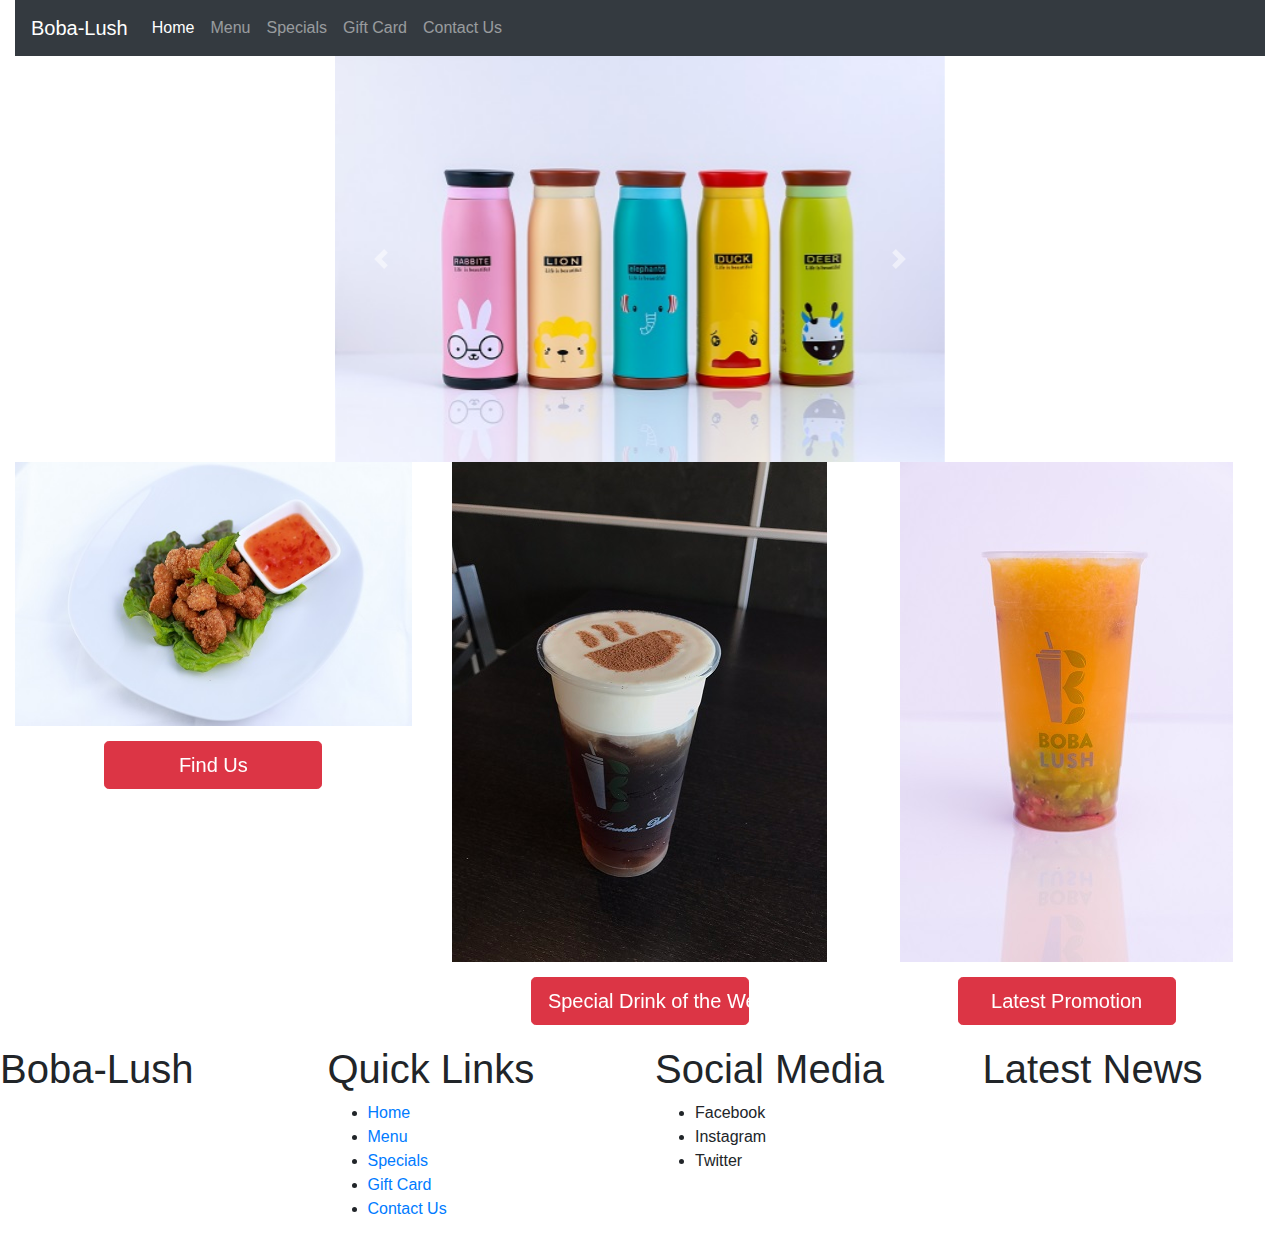
<file: index.html>
<!doctype html>
<html lang="en">
    <head>
        <!-- Required meta tags -->
        <meta charset="utf-8">
        <meta name="viewport" content="width=device-width, initial-scale=1, shrink-to-fit=no">

        <!-- Bootstrap CSS -->
        <link href="css/bootstrap.min.css" rel="stylesheet">
        <link rel="stylesheet" href="css/bootstrap-grid.min.css">
        <link rel="stylesheet" href="css/style.css">

        <title>Welcome to Boba-Lush</title>
    </head>
    <body>
        <div class="container-fluid">

            <!-- Nagivation Bar session --> 
            <div class="row">
                <div class="col-sm-12">
                    <nav class="navbar navbar-expand-lg navbar-dark bg-dark">
                        <a class="navbar-brand" href="#">Boba-Lush</a>
                        <button class="navbar-toggler" type="button" data-toggle="collapse" data-target="#navbarSupportedContent" aria-controls="navbarSupportedContent" aria-expanded="false" aria-label="Toggle navigation">
                            <span class="navbar-toggler-icon"></span>
                        </button>

                        <div class="collapse navbar-collapse" id="navbarSupportedContent">
                            <ul class="navbar-nav mr-auto">
                                <li class="nav-item active">
                                    <a class="nav-link" href="#">Home <span class="sr-only">(current)</span></a>
                                </li>
                                
                                <li class="nav-item dropdown">
                                    <a href="menu.html" class="nav-link dropbtn">Menu</a>
                                    <div class="dropdown-content">
                                        <a href="#">Milk Tea</a>
                                        <a href="#">Fruit Tea</a>
                                        <a href="#">Smoothie</a>
                                        <a href="#">Slushie</a>
                                        <a href="#">Hot Tea</a>
                                        <a href="#">Classics</a>
                                    </div>
                                </li>


                                <li class="nav-item">
                                    <a class="nav-link" href="specials.html">Specials</a>
                                </li>
                                <li class="nav-item">
                                    <a class="nav-link" href="giftcard.html">Gift Card</a>
                                </li>
                                <li class="nav-item">
                                    <a class="nav-link" href="contactus.html">Contact Us</a>
                                </li>
                            </ul>

                        </div>
                    </nav>
                </div>
            </div>

            <!-- Slide Show session --> 
            <div class="slideShow">
                <div class="row">
                    <div class="col"></div>
                    <div class="col-sm-12 col-md-6 col-lg-6">
                        <div id="mainCarousel" class="carousel slide " data-ride="carousel">
                            <div class="carousel-inner slidePics" role="listbox">
                                <div class="carousel-item active">
                                    <!-- d-block class gives display of block, make sure there's a line in the center. img-fluid helps adjust when the size changes-->
                                    <img class="d-block img-fluid" src="images/Animal_bottles.jpg" alt="First slide" style="width:100%; height:50%;">
                                </div>
                                <div class="carousel-item">
                                    <img class="d-block img-fluid" src="images/Avocado_smoothie.jpg" alt="Second slide" style="width:300px; height:500px;">
                                </div>
                                <div class="carousel-item">
                                    <img class="d-block img-fluid" src="images/Casava_waffle_cake.jpg" alt="Third slide" style="width:100%; height:50%;">
                                </div>
                            </div>
                            <a class="carousel-control-prev" href="#mainCarousel" role="button" data-slide="prev">
                                <span class="carousel-control-prev-icon" aria-hidden="true"></span>
                                <span class="sr-only">Previous</span>
                            </a>
                            <a class="carousel-control-next" href="#mainCarousel" role="button" data-slide="next">
                                <span class="carousel-control-next-icon" aria-hidden="true"></span>
                                <span class="sr-only">Next</span>
                            </a>
                        </div>
                    </div>
                    <div class="col"></div>
                </div>
            </div>

            <!-- Features session --> 
            <div class="featureSession">
                 <div class="row">
                    <div class="col-sm-12">
                        <div class="row">
                            <div class="col-sm-12 col-lg-4">
                                <img class="img-fluid imgCenter" src="images/Chicken_popcorns.jpg">
                                <div class="row">
                                    <div class="col-sm-12">
                                        <button type="button" class="btn btn-danger btn-lg btnCenter">Find Us</button>
                                    </div>
                                </div>
                            </div>
                            <div class="col-sm-12 col-lg-4">
                                <img class="img-fluid imgCenter" src="images/Cold-brew_coffee.jpg">
                                <div class="row">
                                    <div class="col-sm-12">
                                        <button type="button" class="btn btn-danger btn-lg btnCenter">Special Drink of the Week</button>
                                    </div>
                                </div>
                            </div>
                            <div class="col-sm-12 col-lg-4">
                                <img class="img-fluid imgCenter" src="images/Fruit_tea.jpg">
                                <div class="row">
                                    <div class="col-sm-12">
                                        <button type="button" class="btn btn-danger btn-lg btnCenter">Latest Promotion</button>
                                    </div>
                                </div>
                            </div>
                        </div>
                    </div>
                </div>
            </div>
        </div>

        <!-- Footer session --> 
        <footer class="footer">
            <div class="row">
                <div class="col-6 col-sm-6 col-md-3">
                    <h1>Boba-Lush</h1>
                    
                </div>
                <div class="col-6 col-sm-6 col-md-3">
                    <h1>Quick Links</h1>
                    <ul>
                        <li><a href="#">Home</a></li>
                        <li><a href="menu.html">Menu</a></li>
                        <li><a href="specials.html">Specials</a></li>
                        <li><a href="giftcard.html">Gift Card</a></li>
                        <li><a href="contactus.html">Contact Us</a></li>
                    </ul>
                </div>
                <div class="col-6 col-sm-6 col-md-3">
                    <h1>Social Media</h1>
                    <ul>
                        <li>Facebook</li>
                        <li>Instagram</li>
                        <li>Twitter</li>
                    </ul>
                </div>
                <div class="col-6 col-sm-6 col-md-3">
                    <h1>Latest News</h1>
                </div>
            </div>
        </footer>

        <!-- Optional JavaScript -->
        <!-- jQuery first, then Popper.js, then Bootstrap JS -->
        <script src="https://code.jquery.com/jquery-3.3.1.slim.min.js" integrity="sha384-q8i/X+965DzO0rT7abK41JStQIAqVgRVzpbzo5smXKp4YfRvH+8abtTE1Pi6jizo" crossorigin="anonymous"></script>
        <script src="https://cdnjs.cloudflare.com/ajax/libs/popper.js/1.14.3/umd/popper.min.js" integrity="sha384-ZMP7rVo3mIykV+2+9J3UJ46jBk0WLaUAdn689aCwoqbBJiSnjAK/l8WvCWPIPm49" crossorigin="anonymous"></script>
        <script src="js/bootstrap.min.js"></script>
    </body>
</html>
</file>
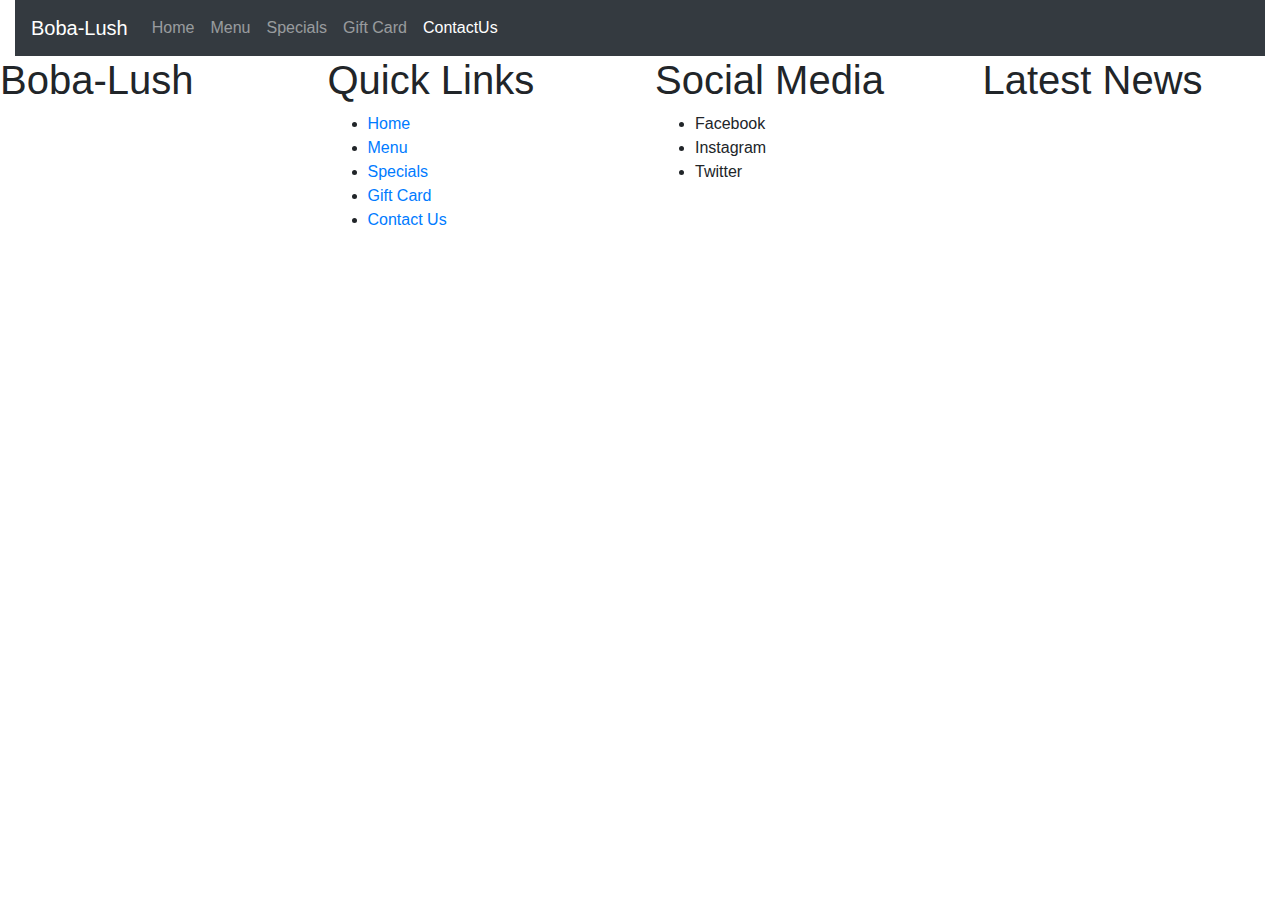
<file: contactus.html>
<!doctype html>
<html lang="en">
    <head>
        <!-- Required meta tags -->
        <meta charset="utf-8">
        <meta name="viewport" content="width=device-width, initial-scale=1, shrink-to-fit=no">

        <!-- Bootstrap CSS -->
        <link href="css/bootstrap.min.css" rel="stylesheet">
        <link rel="stylesheet" href="css/bootstrap-grid.min.css">
        <link rel="stylesheet" href="css/style.css">

        <title>Welcome to Boba-Lush</title>
    </head>
    <body>
        <div class="container-fluid">

            <!-- Nagivation Bar session --> 
            <div class="row">
                <div class="col-sm-12">
                    <nav class="navbar navbar-expand-lg navbar-dark bg-dark">
                        <a class="navbar-brand" href="#">Boba-Lush</a>
                        <button class="navbar-toggler" type="button" data-toggle="collapse" data-target="#navbarSupportedContent" aria-controls="navbarSupportedContent" aria-expanded="false" aria-label="Toggle navigation">
                            <span class="navbar-toggler-icon"></span>
                        </button>

                        <div class="collapse navbar-collapse" id="navbarSupportedContent">
                            <ul class="navbar-nav mr-auto">
                                <li class="nav-item">
                                    <a class="nav-link" href="index.html">Home <span class="sr-only">(current)</span></a>
                                </li>
                                
                                <li class="nav-item dropdown">
                                    <a href="menu.html" class="nav-link dropbtn">Menu</a>
                                    <div class="dropdown-content">
                                        <a href="#">Milk Tea</a>
                                        <a href="#">Fruit Tea</a>
                                        <a href="#">Smoothie</a>
                                        <a href="#">Slushie</a>
                                        <a href="#">Hot Tea</a>
                                        <a href="#">Classics</a>
                                    </div>
                                </li>


                                <li class="nav-item">
                                    <a class="nav-link" href="specials.html">Specials</a>
                                </li>
                                <li class="nav-item">
                                    <a class="nav-link" href="giftcard.html">Gift Card</a>
                                </li>
                                <li class="nav-item active">
                                    <a class="nav-link" href="#">ContactUs</a>
                                </li>
                            </ul>

                        </div>
                    </nav>
                </div>
            </div>
        </div>
           
        <!-- Footer session --> 
        <footer class="footer">
            <div class="row">
                <div class="col-6 col-sm-6 col-md-3">
                    <h1>Boba-Lush</h1>
                    
                </div>
                <div class="col-6 col-sm-6 col-md-3">
                    <h1>Quick Links</h1>
                    <ul>
                        <li><a href="index.html">Home</a></li>
                        <li><a href="menu.html">Menu</a></li>
                        <li><a href="specials.html">Specials</a></li>
                        <li><a href="giftcard.html">Gift Card</a></li>
                        <li><a href="#">Contact Us</a></li>
                    </ul>
                </div>
                <div class="col-6 col-sm-6 col-md-3">
                    <h1>Social Media</h1>
                    <ul>
                        <li>Facebook</li>
                        <li>Instagram</li>
                        <li>Twitter</li>
                    </ul>
                </div>
                <div class="col-6 col-sm-6 col-md-3">
                    <h1>Latest News</h1>
                </div>
            </div>
        </footer>

        <!-- Optional JavaScript -->
        <!-- jQuery first, then Popper.js, then Bootstrap JS -->
        <script src="https://code.jquery.com/jquery-3.3.1.slim.min.js" integrity="sha384-q8i/X+965DzO0rT7abK41JStQIAqVgRVzpbzo5smXKp4YfRvH+8abtTE1Pi6jizo" crossorigin="anonymous"></script>
        <script src="https://cdnjs.cloudflare.com/ajax/libs/popper.js/1.14.3/umd/popper.min.js" integrity="sha384-ZMP7rVo3mIykV+2+9J3UJ46jBk0WLaUAdn689aCwoqbBJiSnjAK/l8WvCWPIPm49" crossorigin="anonymous"></script>
        <script src="js/bootstrap.min.js"></script>
    </body>
</html>
</file>
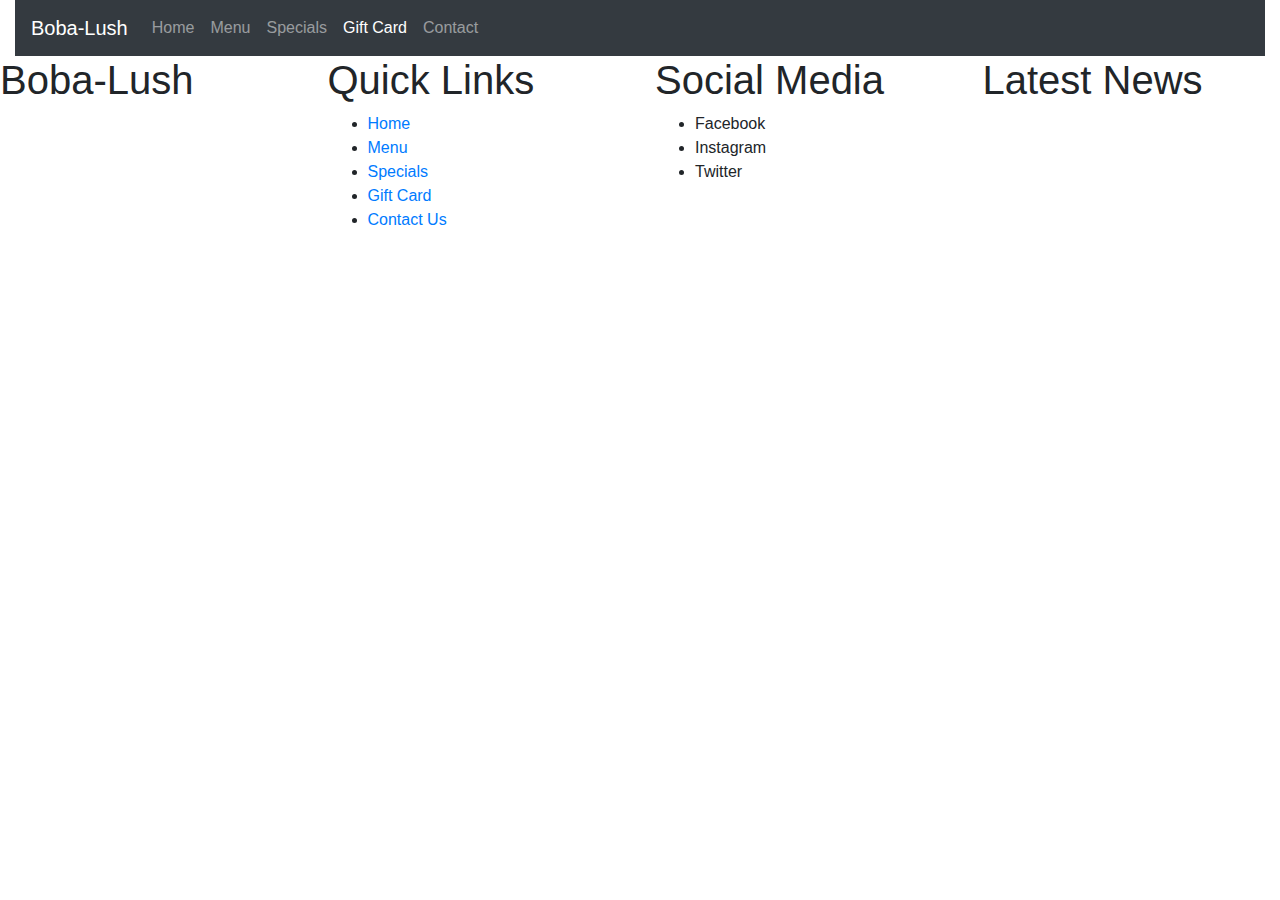
<file: giftcard.html>
<!doctype html>
<html lang="en">
    <head>
        <!-- Required meta tags -->
        <meta charset="utf-8">
        <meta name="viewport" content="width=device-width, initial-scale=1, shrink-to-fit=no">

        <!-- Bootstrap CSS -->
        <link href="css/bootstrap.min.css" rel="stylesheet">
        <link rel="stylesheet" href="css/bootstrap-grid.min.css">
        <link rel="stylesheet" href="css/style.css">

        <title>Welcome to Boba-Lush</title>
    </head>
    <body>
        <div class="container-fluid">

            <!-- Nagivation Bar session --> 
            <div class="row">
                <div class="col-sm-12">
                    <nav class="navbar navbar-expand-lg navbar-dark bg-dark">
                        <a class="navbar-brand" href="#">Boba-Lush</a>
                        <button class="navbar-toggler" type="button" data-toggle="collapse" data-target="#navbarSupportedContent" aria-controls="navbarSupportedContent" aria-expanded="false" aria-label="Toggle navigation">
                            <span class="navbar-toggler-icon"></span>
                        </button>

                        <div class="collapse navbar-collapse" id="navbarSupportedContent">
                            <ul class="navbar-nav mr-auto">
                                <li class="nav-item">
                                    <a class="nav-link" href="index.html">Home <span class="sr-only">(current)</span></a>
                                </li>
                                
                                <li class="nav-item dropdown">
                                    <a href="menu.html" class="nav-link dropbtn">Menu</a>
                                    <div class="dropdown-content">
                                        <a href="#">Milk Tea</a>
                                        <a href="#">Fruit Tea</a>
                                        <a href="#">Smoothie</a>
                                        <a href="#">Slushie</a>
                                        <a href="#">Hot Tea</a>
                                        <a href="#">Classics</a>
                                    </div>
                                </li>


                                <li class="nav-item">
                                    <a class="nav-link" href="specials.html">Specials</a>
                                </li>
                                <li class="nav-item active">
                                    <a class="nav-link" href="#">Gift Card</a>
                                </li>
                                <li class="nav-item">
                                    <a class="nav-link" href="contactus.html">Contact</a>
                                </li>
                            </ul>

                        </div>
                    </nav>
                </div>
            </div>

            <!-- Slide Show session --> 
            
        </div>

        <!-- Footer session --> 
        <footer class="footer">
            <div class="row">
                <div class="col-6 col-sm-6 col-md-3">
                    <h1>Boba-Lush</h1>
                    
                </div>
                <div class="col-6 col-sm-6 col-md-3">
                    <h1>Quick Links</h1>
                    <ul>
                        <li><a href="index.html">Home</a></li>
                        <li><a href="menu.html">Menu</a></li>
                        <li><a href="specials.html">Specials</a></li>
                        <li><a href="#">Gift Card</a></li>
                        <li><a href="contactus.html">Contact Us</a></li>
                    </ul>
                </div>
                <div class="col-6 col-sm-6 col-md-3">
                    <h1>Social Media</h1>
                    <ul>
                        <li>Facebook</li>
                        <li>Instagram</li>
                        <li>Twitter</li>
                    </ul>
                </div>
                <div class="col-6 col-sm-6 col-md-3">
                    <h1>Latest News</h1>
                </div>
            </div>
        </footer>

        <!-- Optional JavaScript -->
        <!-- jQuery first, then Popper.js, then Bootstrap JS -->
        <script src="https://code.jquery.com/jquery-3.3.1.slim.min.js" integrity="sha384-q8i/X+965DzO0rT7abK41JStQIAqVgRVzpbzo5smXKp4YfRvH+8abtTE1Pi6jizo" crossorigin="anonymous"></script>
        <script src="https://cdnjs.cloudflare.com/ajax/libs/popper.js/1.14.3/umd/popper.min.js" integrity="sha384-ZMP7rVo3mIykV+2+9J3UJ46jBk0WLaUAdn689aCwoqbBJiSnjAK/l8WvCWPIPm49" crossorigin="anonymous"></script>
        <script src="js/bootstrap.min.js"></script>
    </body>
</html>
</file>
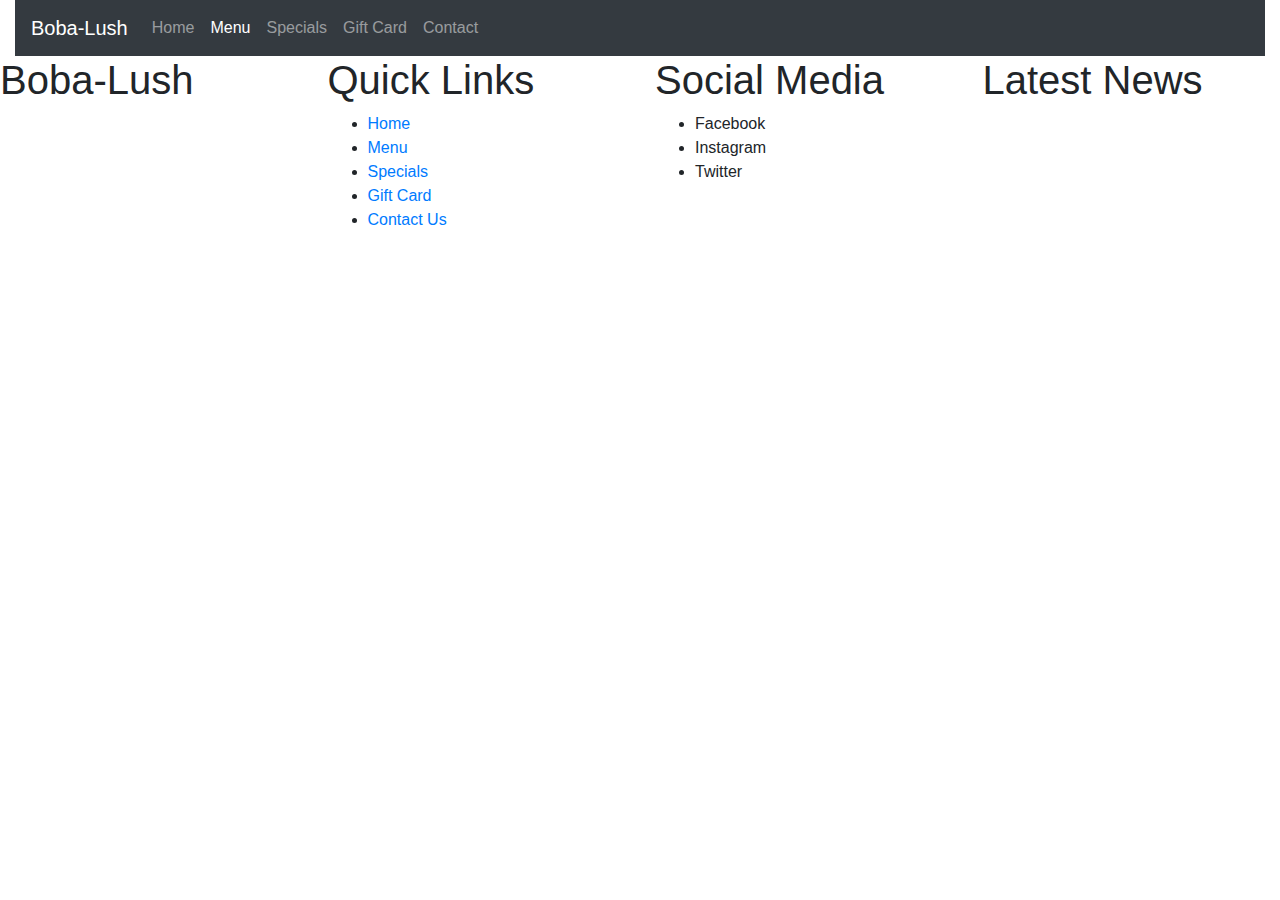
<file: menu.html>
<!doctype html>
<html lang="en">
    <head>
        <!-- Required meta tags -->
        <meta charset="utf-8">
        <meta name="viewport" content="width=device-width, initial-scale=1, shrink-to-fit=no">

        <!-- Bootstrap CSS -->
        <link href="css/bootstrap.min.css" rel="stylesheet">
        <link rel="stylesheet" href="css/bootstrap-grid.min.css">
        <link rel="stylesheet" href="css/style.css">

        <title>Welcome to Boba-Lush</title>
    </head>
    <body>
        <div class="container-fluid">

            <!-- Nagivation Bar session --> 
            <div class="row">
                <div class="col-sm-12">
                    <nav class="navbar navbar-expand-lg navbar-dark bg-dark">
                        <a class="navbar-brand" href="#">Boba-Lush</a>
                        <button class="navbar-toggler" type="button" data-toggle="collapse" data-target="#navbarSupportedContent" aria-controls="navbarSupportedContent" aria-expanded="false" aria-label="Toggle navigation">
                            <span class="navbar-toggler-icon"></span>
                        </button>

                        <div class="collapse navbar-collapse" id="navbarSupportedContent">
                            <ul class="navbar-nav mr-auto">
                                <li class="nav-item">
                                    <a class="nav-link" href="index.html">Home <span class="sr-only">(current)</span></a>
                                </li>
                                
                                <li class="nav-item dropdown active">
                                    <a href="#" class="nav-link dropbtn">Menu</a>
                                    <div class="dropdown-content">
                                        <a href="#">Milk Tea</a>
                                        <a href="#">Fruit Tea</a>
                                        <a href="#">Smoothie</a>
                                        <a href="#">Slushie</a>
                                        <a href="#">Hot Tea</a>
                                        <a href="#">Classics</a>
                                    </div>
                                </li>


                                <li class="nav-item">
                                    <a class="nav-link" href="specials.html">Specials</a>
                                </li>
                                <li class="nav-item">
                                    <a class="nav-link" href="giftcard.html">Gift Card</a>
                                </li>
                                <li class="nav-item">
                                    <a class="nav-link" href="contactus.html">Contact</a>
                                </li>
                            </ul>

                        </div>
                    </nav>
                </div>
            </div>

           
        </div>

        <!-- Footer session --> 
        <footer class="footer">
            <div class="row">
                <div class="col-6 col-sm-6 col-md-3">
                    <h1>Boba-Lush</h1>
                    
                </div>
                <div class="col-6 col-sm-6 col-md-3">
                    <h1>Quick Links</h1>
                    <ul>
                        <li><a href="index.html">Home</a></li>
                        <li><a href="#">Menu</a></li>
                        <li><a href="specials.html">Specials</a></li>
                        <li><a href="giftcard.html">Gift Card</a></li>
                        <li><a href="contactus.html">Contact Us</a></li>
                    </ul>
                </div>
                <div class="col-6 col-sm-6 col-md-3">
                    <h1>Social Media</h1>
                    <ul>
                        <li>Facebook</li>
                        <li>Instagram</li>
                        <li>Twitter</li>
                    </ul>
                </div>
                <div class="col-6 col-sm-6 col-md-3">
                    <h1>Latest News</h1>
                </div>
            </div>
        </footer>

        <!-- Optional JavaScript -->
        <!-- jQuery first, then Popper.js, then Bootstrap JS -->
        <script src="https://code.jquery.com/jquery-3.3.1.slim.min.js" integrity="sha384-q8i/X+965DzO0rT7abK41JStQIAqVgRVzpbzo5smXKp4YfRvH+8abtTE1Pi6jizo" crossorigin="anonymous"></script>
        <script src="https://cdnjs.cloudflare.com/ajax/libs/popper.js/1.14.3/umd/popper.min.js" integrity="sha384-ZMP7rVo3mIykV+2+9J3UJ46jBk0WLaUAdn689aCwoqbBJiSnjAK/l8WvCWPIPm49" crossorigin="anonymous"></script>
        <script src="js/bootstrap.min.js"></script>
    </body>
</html>
</file>
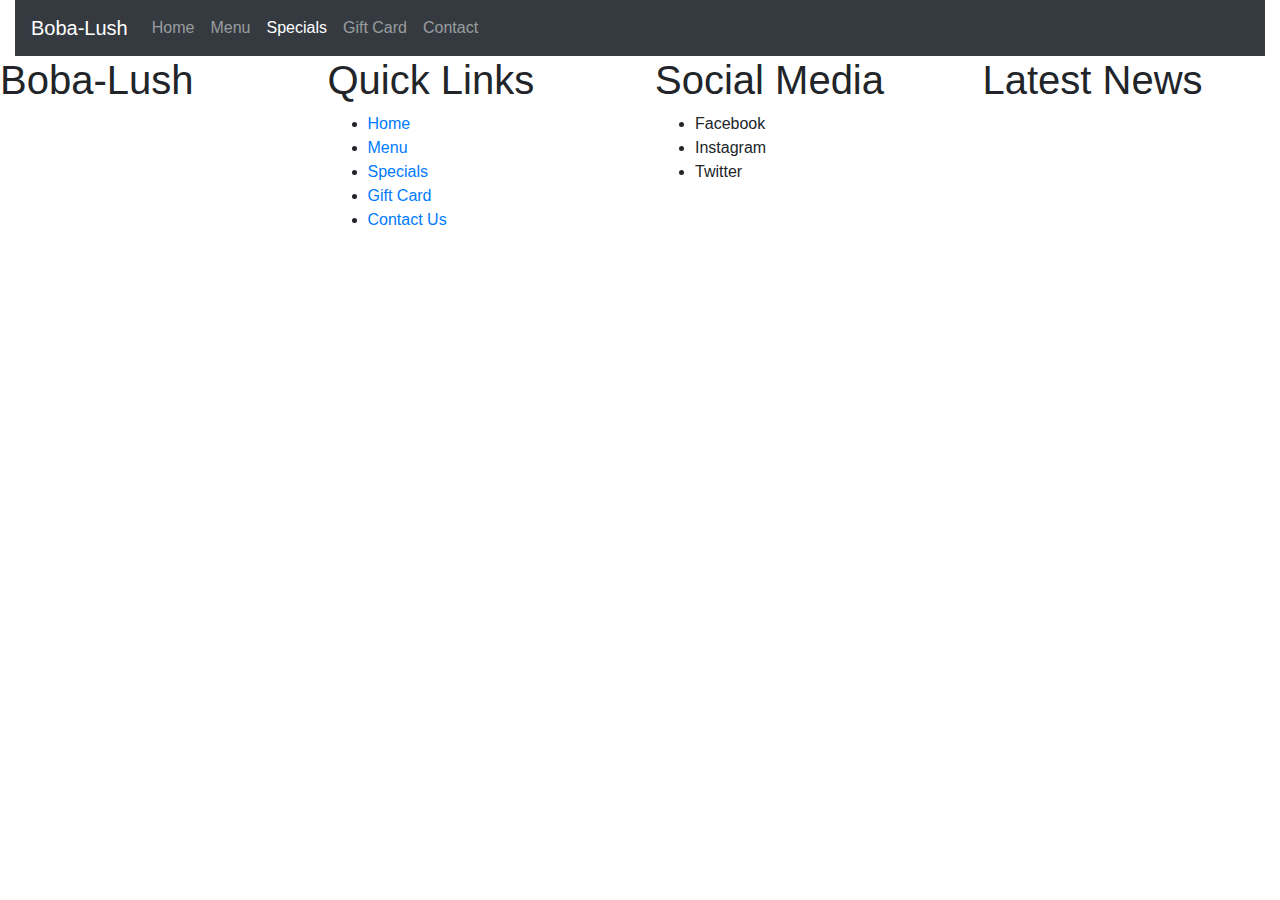
<file: specials.html>
<!doctype html>
<html lang="en">
    <head>
        <!-- Required meta tags -->
        <meta charset="utf-8">
        <meta name="viewport" content="width=device-width, initial-scale=1, shrink-to-fit=no">

        <!-- Bootstrap CSS -->
        <link href="css/bootstrap.min.css" rel="stylesheet">
        <link rel="stylesheet" href="css/bootstrap-grid.min.css">
        <link rel="stylesheet" href="css/style.css">

        <title>Welcome to Boba-Lush</title>
    </head>
    <body>
        <div class="container-fluid">

            <!-- Nagivation Bar session --> 
            <div class="row">
                <div class="col-sm-12">
                    <nav class="navbar navbar-expand-lg navbar-dark bg-dark">
                        <a class="navbar-brand" href="#">Boba-Lush</a>
                        <button class="navbar-toggler" type="button" data-toggle="collapse" data-target="#navbarSupportedContent" aria-controls="navbarSupportedContent" aria-expanded="false" aria-label="Toggle navigation">
                            <span class="navbar-toggler-icon"></span>
                        </button>

                        <div class="collapse navbar-collapse" id="navbarSupportedContent">
                            <ul class="navbar-nav mr-auto">
                                <li class="nav-item">
                                    <a class="nav-link" href="index.html">Home <span class="sr-only">(current)</span></a>
                                </li>
                                
                                <li class="nav-item dropdown">
                                    <a href="menu.html" class="nav-link dropbtn">Menu</a>
                                    <div class="dropdown-content">
                                        <a href="#">Milk Tea</a>
                                        <a href="#">Fruit Tea</a>
                                        <a href="#">Smoothie</a>
                                        <a href="#">Slushie</a>
                                        <a href="#">Hot Tea</a>
                                        <a href="#">Classics</a>
                                    </div>
                                </li>


                                <li class="nav-item active">
                                    <a class="nav-link" href="#">Specials</a>
                                </li>
                                <li class="nav-item">
                                    <a class="nav-link" href="giftcard.html">Gift Card</a>
                                </li>
                                <li class="nav-item">
                                    <a class="nav-link" href="contactus.html">Contact</a>
                                </li>
                            </ul>

                        </div>
                    </nav>
                </div>
            </div>

         
        </div>

        <!-- Footer session --> 
        <footer class="footer">
            <div class="row">
                <div class="col-6 col-sm-6 col-md-3">
                    <h1>Boba-Lush</h1>
                    
                </div>
                <div class="col-6 col-sm-6 col-md-3">
                    <h1>Quick Links</h1>
                    <ul>
                        <li><a href="index.html">Home</a></li>
                        <li><a href="menu.html">Menu</a></li>
                        <li><a href="#">Specials</a></li>
                        <li><a href="giftcard.html">Gift Card</a></li>
                        <li><a href="contactus.html">Contact Us</a></li>
                    </ul>
                </div>
                <div class="col-6 col-sm-6 col-md-3">
                    <h1>Social Media</h1>
                    <ul>
                        <li>Facebook</li>
                        <li>Instagram</li>
                        <li>Twitter</li>
                    </ul>
                </div>
                <div class="col-6 col-sm-6 col-md-3">
                    <h1>Latest News</h1>
                </div>
            </div>
        </footer>

        <!-- Optional JavaScript -->
        <!-- jQuery first, then Popper.js, then Bootstrap JS -->
        <script src="https://code.jquery.com/jquery-3.3.1.slim.min.js" integrity="sha384-q8i/X+965DzO0rT7abK41JStQIAqVgRVzpbzo5smXKp4YfRvH+8abtTE1Pi6jizo" crossorigin="anonymous"></script>
        <script src="https://cdnjs.cloudflare.com/ajax/libs/popper.js/1.14.3/umd/popper.min.js" integrity="sha384-ZMP7rVo3mIykV+2+9J3UJ46jBk0WLaUAdn689aCwoqbBJiSnjAK/l8WvCWPIPm49" crossorigin="anonymous"></script>
        <script src="js/bootstrap.min.js"></script>
    </body>
</html>
</file>
<file: css/style.css>
ul .navbar-nav {
    list-style-type: none;
    margin: 0;
    padding: 0;
    overflow: hidden;
    background-color: #333;
}


li.dropdown {
    display: inline-block;
}

li.dropbtn {
    display: inline-block;
    color: white;
    text-align: center;
    padding: 14px 16px;
    text-decoration: none;
}



.dropdown:hover .dropbtn {
    background-color: red;
}

.dropdown-content {
    display: none;
    position: absolute;
    background-color: #f9f9f9;
    min-width: 160px;
    box-shadow: 0px 8px 16px 0px rgba(0,0,0,0.2);
    z-index: 1;
}

.dropdown-content a {
    color: black;
    padding: 12px 16px;
    text-decoration: none;
    display: block;
    text-align: left;
}

.dropdown-content a:hover {background-color: #f1f1f1}

.dropdown:hover .dropdown-content {
    display: block;
}

/* Feature Session */
.imgCenter {
    display: block;
    margin: auto;
}

.img-fluid{
    margin: auto;
}

.btnCenter {
    
    display: block;
    margin:auto;
    margin-top: 15px;
    margin-bottom: 20px;
    width: 55%;
}
</file>
